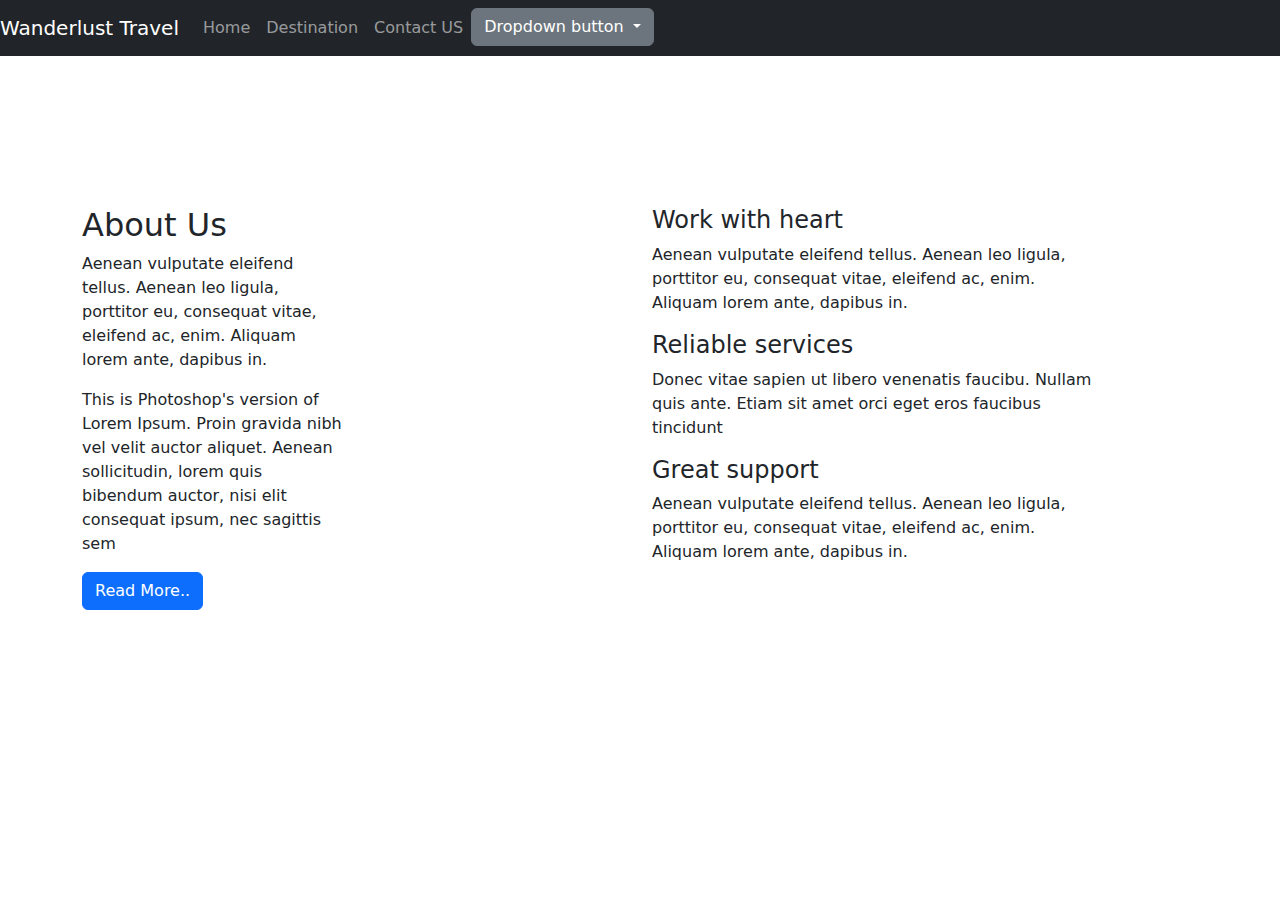
<file: About.html>
<!DOCTYPE html>
<html lang="en">
<head>
    <meta charset="UTF-8">
    <meta http-equiv="X-UA-Compatible" content="IE=edge">
    <meta name="viewport" content="width=device-width, initial-scale=1.0">
    <link href="https://cdn.jsdelivr.net/npm/bootstrap@5.3.0-alpha1/dist/css/bootstrap.min.css" rel="stylesheet" integrity="sha384-GLhlTQ8iRABdZLl6O3oVMWSktQOp6b7In1Zl3/Jr59b6EGGoI1aFkw7cmDA6j6gD" crossorigin="anonymous">
    <script src="https://cdn.jsdelivr.net/npm/bootstrap@5.3.0-alpha1/dist/js/bootstrap.bundle.min.js" integrity="sha384-w76AqPfDkMBDXo30jS1Sgez6pr3x5MlQ1ZAGC+nuZB+EYdgRZgiwxhTBTkF7CXvN" crossorigin="anonymous"></script>
     <link rel="stylesheet" href="https://cdn.jsdelivr.net/npm/bootstrap-icons@1.9.1/font/bootstrap-icons.css">
    <link href="https://cdn.jsdelivr.net/npm/bootstrap@5.1.3/dist/css/bootstrap.min.css" rel="stylesheet">
    <script src="https://cdn.jsdelivr.net/npm/bootstrap@5.1.3/dist/js/bootstrap.bundle.min.js"></script>
    <link href="https://fonts.googleapis.com/icon?family=Material+Icons" rel="stylesheet">
    <link href="https://cdn.jsdelivr.net/npm/bootstrap@5.1.3/dist/css/bootstrap.min.css" rel="stylesheet">
    <script src="https://cdn.jsdelivr.net/npm/bootstrap@5.1.3/dist/js/bootstrap.bundle.min.js"></script>
    <link rel="stykesheet" href="about.css">
    <title>About</title>
    <style>
   
    </style>
</head>
<body>
    <nav class="navbar navbar-expand-lg navbar-dark bg-dark">
        <a class="navbar-brand" href="#">Wanderlust Travel</a>
        <button class="navbar-toggler" type="button" data-toggle="collapse" data-target="#navbarNavDropdown" aria-controls="navbarNavDropdown" aria-expanded="false" aria-label="Toggle navigation">
          <span class="navbar-toggler-icon"></span>
        </button>
        <div class="collapse navbar-collapse" id="navbarNavDropdown">
          <ul class="navbar-nav">
            <li class="nav-item active">
              <a class="nav-link" href="index.html">Home <span class="sr-only"></span></a>
            </li>
            <li class="nav-item">
              <a class="nav-link" href="Destination.html">Destination</a>
            </li>
            <li class="nav-item">
              <a class="nav-link" href="contact.html">Contact US</a>
            </li>
            <div class="dropdown">
                <button class="btn btn-secondary dropdown-toggle" type="button" id="dropdownMenuButton1" data-bs-toggle="dropdown" aria-expanded="false">
                  Dropdown button
                </button>
                <ul class="dropdown-menu" aria-labelledby="dropdownMenuButton1">
                  <li><a class="dropdown-item" href="#">Action</a></li>
                  <li><a class="dropdown-item" href="#">Another action</a></li>
                  <li><a class="dropdown-item" href="#">Something else here</a></li>
                </ul>
              </div>
      </nav>


      <div class="aboutus-section" style="margin-top: 150px;">
        <div class="container">
            <div class="row">
                <div class="col-md-3 col-sm-6 col-xs-12">
                    <div class="aboutus">
                        <h2 class="aboutus-title">About Us</h2>
                        <p class="aboutus-text">Aenean vulputate eleifend tellus. Aenean leo ligula, porttitor eu, consequat vitae, eleifend ac, enim. Aliquam lorem ante, dapibus in.</p>
                        <p class="aboutus-text">This is Photoshop's version of Lorem Ipsum. Proin gravida nibh vel velit auctor aliquet. Aenean sollicitudin, lorem quis bibendum auctor, nisi elit consequat ipsum, nec sagittis sem</p>
                        <button class="aboutus-more btn btn-primary" type="submit">Read More..</button>
                    </div>
                </div>
                <div class="col-md-3 col-sm-6 col-xs-12">
                </div>
                <div class="col-md-5 col-sm-6 col-xs-12">
                    <div class="feature">
                        <div class="feature-box">
                            <div class="clearfix">
                                <div class="iconset">
                                    <span class="glyphicon glyphicon-cog icon"></span>
                                </div>
                                <div class="feature-content">
                                    <h4>Work with heart</h4>
                                    <p>Aenean vulputate eleifend tellus. Aenean leo ligula, porttitor eu, consequat vitae, eleifend ac, enim. Aliquam lorem ante, dapibus in.</p>
                                </div>
                            </div>
                        </div>
                        <div class="feature-box">
                            <div class="clearfix">
                                <div class="iconset">
                                    <span class="glyphicon glyphicon-cog icon"></span>
                                </div>
                                <div class="feature-content">
                                    <h4>Reliable services</h4>
                                    <p>Donec vitae sapien ut libero venenatis faucibu. Nullam quis ante. Etiam sit amet orci eget eros faucibus tincidunt</p>
                                </div>
                            </div>
                        </div>
                        <div class="feature-box">
                            <div class="clearfix">
                                <div class="iconset">
                                    <span class="glyphicon glyphicon-cog icon"></span>
                                </div>
                                <div class="feature-content">
                                    <h4>Great support</h4>
                                    <p>Aenean vulputate eleifend tellus. Aenean leo ligula, porttitor eu, consequat vitae, eleifend ac, enim. Aliquam lorem ante, dapibus in.</p>
                                </div>
                            </div>
                        </div>
                    </div>
                </div>
            </div>
        </div>
    </div>
</body>
</html>
</file>
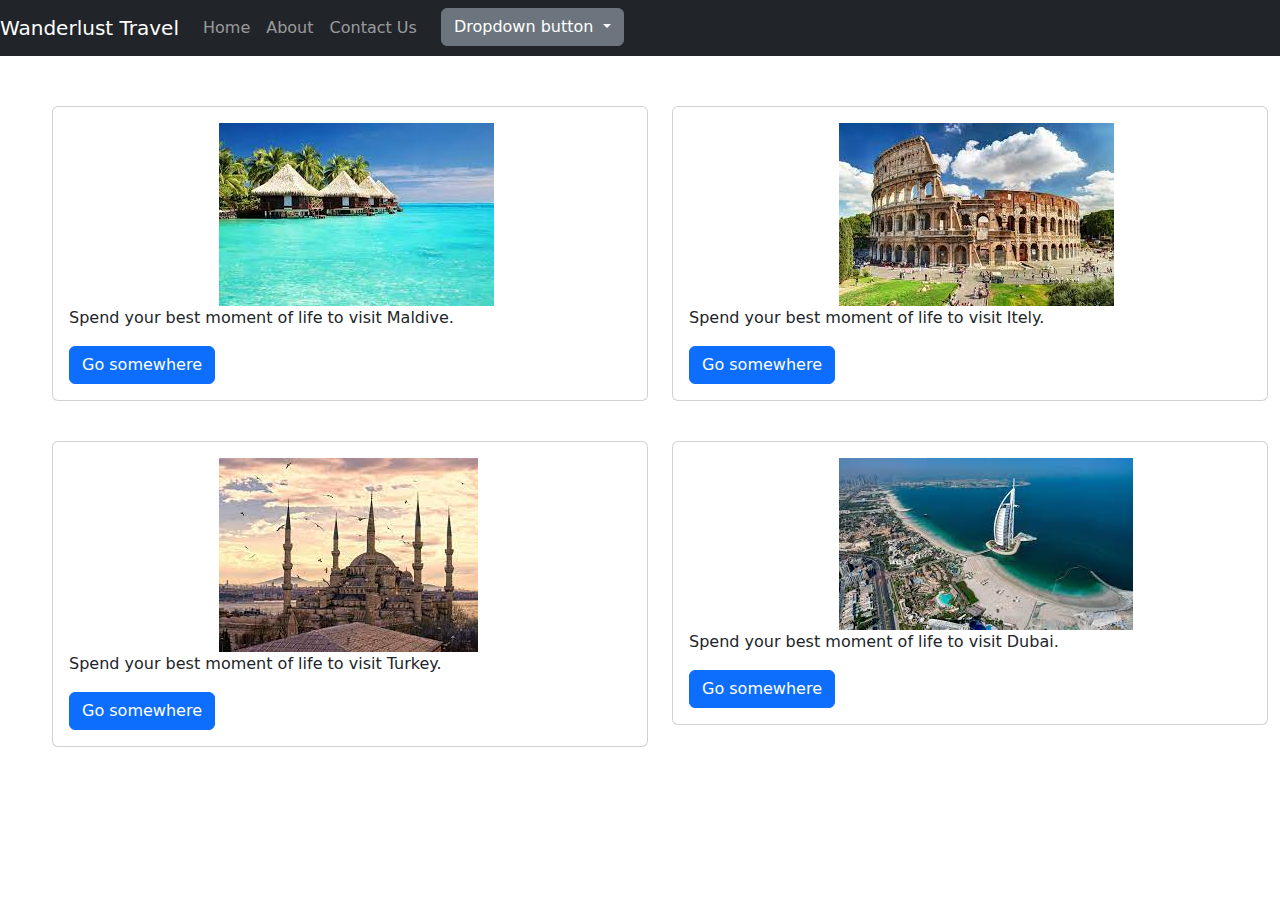
<file: Destination.html>
<!DOCTYPE html>
<html lang="en">
<head>
    <meta charset="UTF-8">
    <meta http-equiv="X-UA-Compatible" content="IE=edge">
    <meta name="viewport" content="width=device-width, initial-scale=1.0">
    <link href="https://cdn.jsdelivr.net/npm/bootstrap@5.3.0-alpha1/dist/css/bootstrap.min.css" rel="stylesheet" integrity="sha384-GLhlTQ8iRABdZLl6O3oVMWSktQOp6b7In1Zl3/Jr59b6EGGoI1aFkw7cmDA6j6gD" crossorigin="anonymous">
    <script src="https://cdn.jsdelivr.net/npm/bootstrap@5.3.0-alpha1/dist/js/bootstrap.bundle.min.js" integrity="sha384-w76AqPfDkMBDXo30jS1Sgez6pr3x5MlQ1ZAGC+nuZB+EYdgRZgiwxhTBTkF7CXvN" crossorigin="anonymous"></script>
     <link rel="stylesheet" href="https://cdn.jsdelivr.net/npm/bootstrap-icons@1.9.1/font/bootstrap-icons.css">
    <link href="https://cdn.jsdelivr.net/npm/bootstrap@5.1.3/dist/css/bootstrap.min.css" rel="stylesheet">
    <script src="https://cdn.jsdelivr.net/npm/bootstrap@5.1.3/dist/js/bootstrap.bundle.min.js"></script>
    <link href="https://fonts.googleapis.com/icon?family=Material+Icons" rel="stylesheet">
    <link href="https://cdn.jsdelivr.net/npm/bootstrap@5.1.3/dist/css/bootstrap.min.css" rel="stylesheet">
    <script src="https://cdn.jsdelivr.net/npm/bootstrap@5.1.3/dist/js/bootstrap.bundle.min.js"></script>
    <title>Destination</title>
</head>
<body>

    <nav class="navbar navbar-expand-lg navbar-dark bg-dark">
        <a class="navbar-brand" href="#">Wanderlust Travel</a>
        <button class="navbar-toggler" type="button" data-toggle="collapse" data-target="#navbarNavDropdown" aria-controls="navbarNavDropdown" aria-expanded="false" aria-label="Toggle navigation">
          <span class="navbar-toggler-icon"></span>
        </button>
        <div class="collapse navbar-collapse" id="navbarNavDropdown">
          <ul class="navbar-nav">
            <li class="nav-item active">
              <a class="nav-link" href="index.html">Home <span class="sr-only"></span></a>
            </li>
            <li class="nav-item">
              <a class="nav-link" href="About.html">About</a>
            </li>
            <li class="nav-item">
              <a class="nav-link" href="contact.html">Contact Us</a>
            </li>
            <li class="nav-item">
                <a class="nav-link" href="contact.html"></a>
              </li>
            <div class="dropdown">
                <button class="btn btn-secondary dropdown-toggle" type="button" id="dropdownMenuButton1" data-bs-toggle="dropdown" aria-expanded="false">
                  Dropdown button
                </button>
                <ul class="dropdown-menu" aria-labelledby="dropdownMenuButton1">
                  <li><a class="dropdown-item" href="#">Action</a></li>
                  <li><a class="dropdown-item" href="#">Another action</a></li>
                  <li><a class="dropdown-item" href="#">Something else here</a></li>
                </ul>
              </div>
      </nav>

    <div class="row" style="margin:50px 0px 40px 40px ">
        <div class="col-sm-6">
          <div class="card">
            <div class="card-body">
              <img style="margin-left: 150px;" src="img1.jpeg">
              <p class="card-text">Spend your best moment of life to visit Maldive.</p>
              <a href="contact.html" class="btn btn-primary">Go somewhere</a>
            </div>
          </div>
        </div>
        <div class="col-sm-6">
          <div class="card">
            <div class="card-body">
              <img style="margin-left: 150px;" src="img2.jpeg">
              <p class="card-text">Spend your best moment of life to visit Itely.</p>
              <a href="contact.html" class="btn btn-primary">Go somewhere</a>
            </div>
          </div>
        </div>
        
        <div class="col-sm-6" style="margin-top: 40px;">
            <div class="card">
              <div class="card-body">
                <img style="margin-left: 150px;" src="img3.jpeg">
                <p class="card-text">Spend your best moment of life to visit Turkey.</p>
                <a href="contact.html" class="btn btn-primary">Go somewhere</a>
              </div>
            </div>
        </div>
        <div class="col-sm-6" style="margin-top: 40px;">
            <div class="card">
              <div class="card-body">
                <img style="margin-left: 150px;" src="img5.jpeg">
                <p class="card-text">Spend your best moment of life to visit Dubai.</p>
                <a href="contact.html" class="btn btn-primary">Go somewhere</a>
              </div>
            </div>
          </div>
      </div>
</body>
</html>
</file>
<file: about.css>
body {
    font-family: 'Roboto';font-size: 16px;
}

.aboutus-section {
    padding: 90px 0;
}
.aboutus-title {
    font-size: 30px;
    letter-spacing: 0;
    line-height: 32px;
    margin: 0 0 39px;
    padding: 0 0 11px;
    position: relative;
    text-transform: uppercase;
    color: #000;
}
.aboutus-title::after {
    background: #fdb801 none repeat scroll 0 0;
    bottom: 0;
    content: "";
    height: 2px;
    left: 0;
    position: absolute;
    width: 54px;
}
.aboutus-text {
    color: #606060;
    font-size: 13px;
    line-height: 22px;
    margin: 0 0 35px;
}

a:hover, a:active {
    color: #ffb901;
    text-decoration: none;
    outline: 0;
}
.aboutus-more {
    border: 1px solid #fdb801;
    border-radius: 25px;
    color: #fdb801;
    display: inline-block;
    font-size: 14px;
    font-weight: 700;
    letter-spacing: 0;
    padding: 7px 20px;
    text-transform: uppercase;
}
.feature .feature-box .iconset {
    background: #fff none repeat scroll 0 0;
    float: left;
    position: relative;
    width: 18%;
}
.feature .feature-box .iconset::after {
    background: #fdb801 none repeat scroll 0 0;
    content: "";
    height: 150%;
    left: 43%;
    position: absolute;
    top: 100%;
    width: 1px;
}

.feature .feature-box .feature-content h4 {
    color: #0f0f0f;
    font-size: 18px;
    letter-spacing: 0;
    line-height: 22px;
    margin: 0 0 5px;
}


.feature .feature-box .feature-content {
    float: left;
    padding-left: 28px;
    width: 78%;
}
.feature .feature-box .feature-content h4 {
    color: #0f0f0f;
    font-size: 18px;
    letter-spacing: 0;
    line-height: 22px;
    margin: 0 0 5px;
}
.feature .feature-box .feature-content p {
    color: #606060;
    font-size: 13px;
    line-height: 22px;
}
.icon {
    color : #f4b841;
    padding:0px;
    font-size:40px;
    border: 1px solid #fdb801;
    border-radius: 100px;
    color: #fdb801;
    font-size: 28px;
    height: 70px;
    line-height: 70px;
    text-align: center;
    width: 70px;
}
</file>
